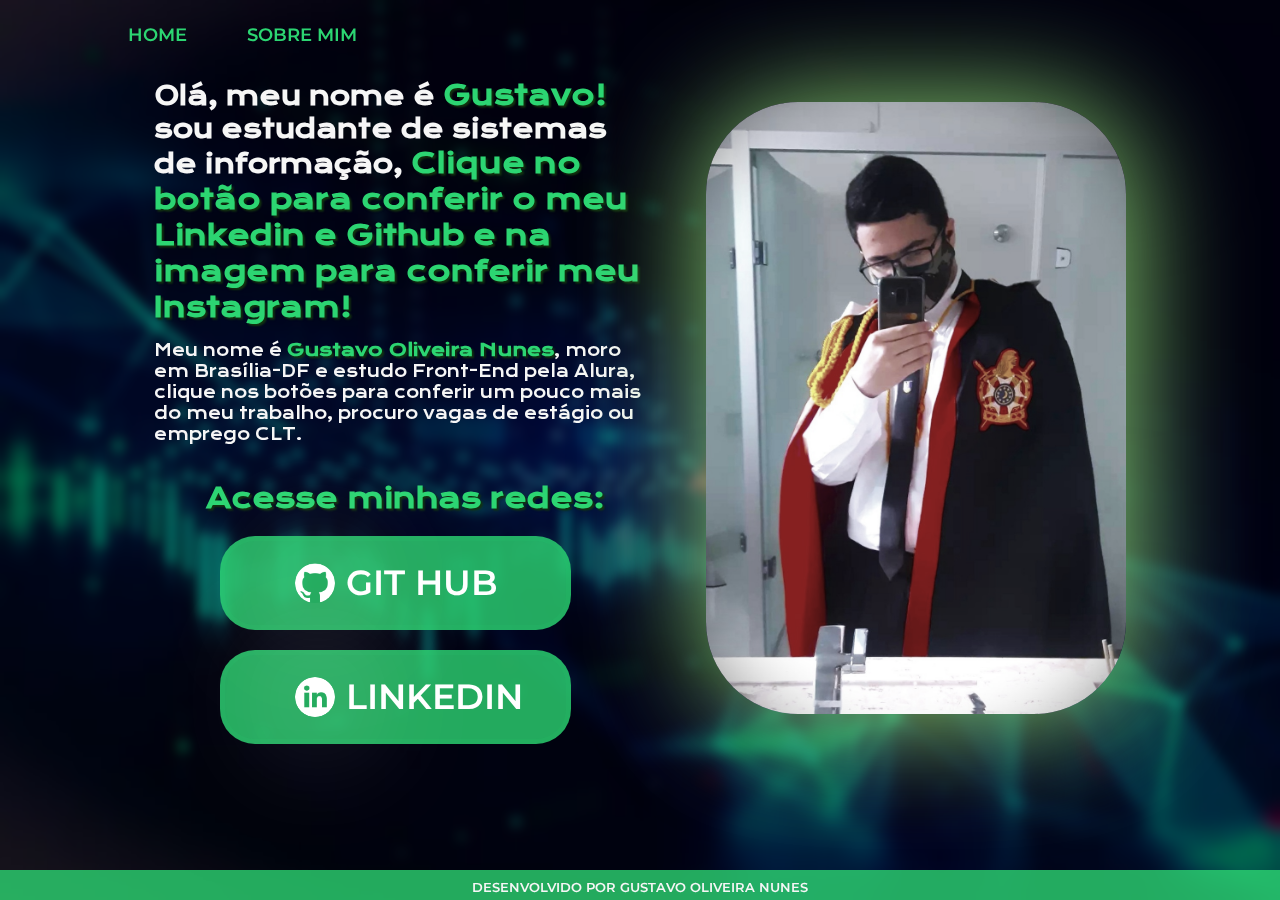
<file: index.html>
<!DOCTYPE html>
    <html lang="pt">
    <head>
        <meta charset="UTF-8">
        <meta http-equiv="X-UA-Compatible" content="IE=edge">
        <meta name="viewport" content="width=device-width, initial-scale=1.0">

        <title>Portifolio</title>
        <link rel="stylesheet" href="./Styles/gustavo.css"> 
    </head>

    <body>
        <header class="cabecalho"> 
          <nav class="cabecalho__menu"> 
            <a class="cabecalho__menu__link" href="index.html"> HOME </a>
            <a class="cabecalho__menu__link" href="about.html"  > SOBRE MIM </a>
          </nav>    
        
        </header>
        <main class="apresentacao"> 

            <section class="apresentacao__conteudo"> 

            <h1 class="apresentacao__conteudo__titulo">Olá, meu nome é <span class="destaque"> Gustavo!</span> sou estudante de sistemas de informação, 
                <span class="destaque">  Clique no botão para conferir o meu Linkedin e Github e na imagem para conferir meu Instagram! </span> </h1>   
                <p class="apresentacao__conteudo__texto"> Meu nome é <span class=" destaque">  Gustavo Oliveira Nunes</span>, moro em Brasília-DF e estudo Front-End pela Alura, clique 
                    nos botões para conferir um pouco mais do meu trabalho, procuro vagas de estágio ou emprego CLT.
                    <br>
                    <br> 

                    <div class="apresentacao__links">
                        <h2 class="apresentacao__links__subtitulo"> <span class="destaque"> Acesse minhas redes: </span></h2>
                        <a href="https://github.com/GustavoNunes45" class="apresentacao__links__link" target="_blank">
                            <img src="./assets/github.png" class="apresentacao__links__icone" alt="Git Hub Icone" width="40px"  >GIT HUB</a>
                    
                <a href="https://www.linkedin.com/in/gustavo-nunes-2b3457210/" class="apresentacao__links__link" target="_blank">
                    <img src="./assets/linkedin.png" class="apresentacao__links__icone"  alt="Linkedin Icone" width="40px"  > LINKEDIN </a>
                    </div>
            </section>

            <a href="https://www.instagram.com/gustavoolinunes3/" target="_blank"><img src="./assets/Gustavo.jpg" alt="foto minha " width="420" height="612" class="filtro_verde" ></a>
        </main>  
        <footer class="rodape"> 
         <p>DESENVOLVIDO POR GUSTAVO OLIVEIRA NUNES</p>    
        
        </footer>
    </body>
    </html>
</file>
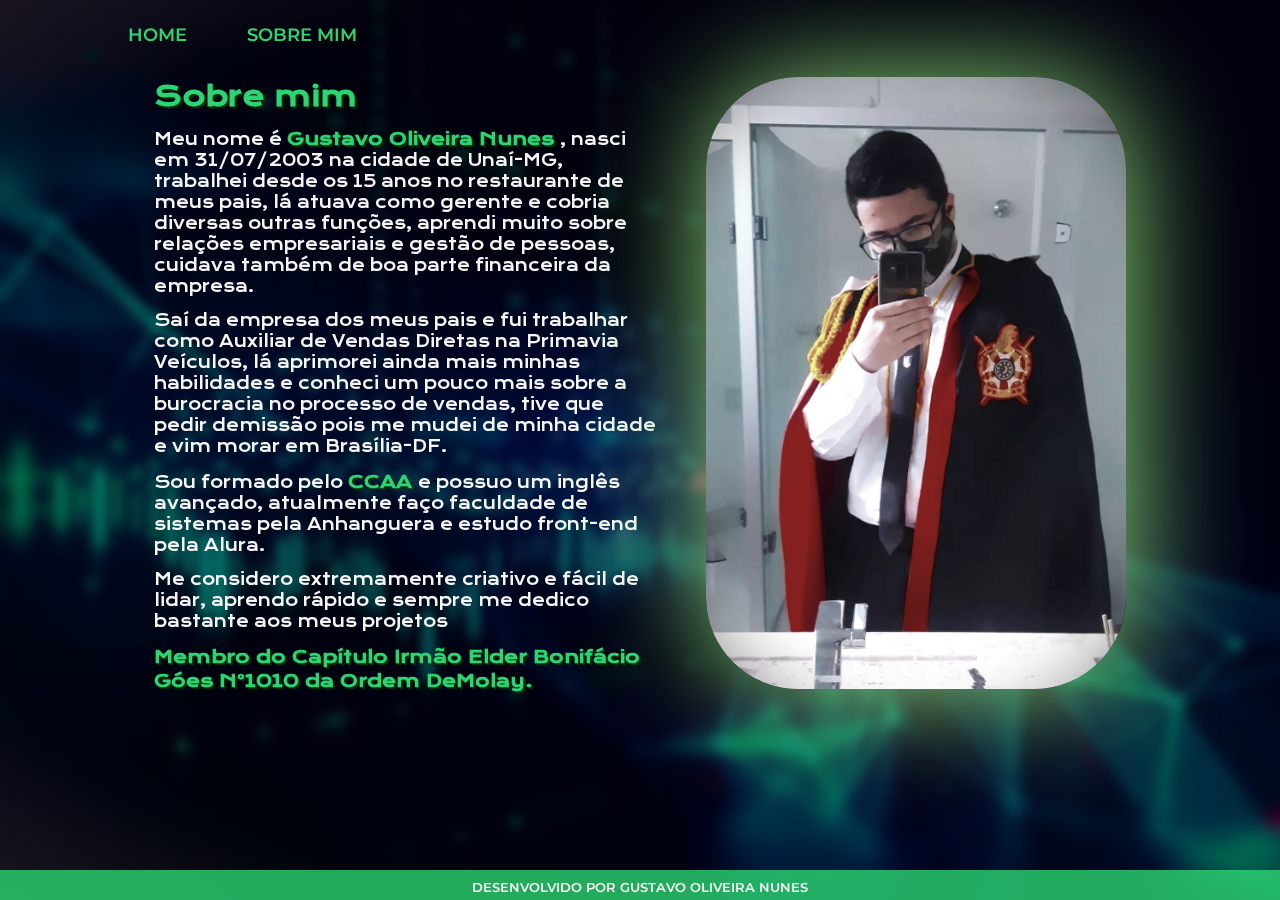
<file: about.html>
<!DOCTYPE html>
<html lang="pt-br">
<head>

    <meta charset="UTF-8">
    <meta http-equiv="X-UA-Compatible" content="IE=edge">
    <meta name="viewport" content="width=device-width, initial-scale=1.0">

    <title>Sobre Mim</title>
    <link rel="stylesheet" href="./Styles/gustavo.css">
</head>
<body>
    <header class="cabecalho"> 
        <nav class="cabecalho__menu"> 
          <a class="cabecalho__menu__link" href="index.html"> HOME </a>
          <a class="cabecalho__menu__link" href="about.html"  > SOBRE MIM </a>
        </nav>    
      </header>

    <main class="apresentacao"> 
    
     <section class="apresentacao__conteudo">
        <h1 class="apresentacao__conteudo__titulo"  >  <span class="destaque">   Sobre mim </span>  </h1>
        <p class="apresentacao__conteudo__texto"> Meu nome é <span class="destaque"> Gustavo Oliveira Nunes </span>, nasci em 31/07/2003 na cidade de Unaí-MG, 
            trabalhei desde os 15 anos no restaurante de meus pais, 
            lá atuava como gerente e cobria diversas outras funções, aprendi muito sobre relações empresariais e gestão de pessoas, 
            cuidava também de boa parte financeira da empresa. </p>
            
        <p class="apresentacao__conteudo__texto">
            Saí da empresa dos meus pais e fui trabalhar como Auxiliar de Vendas Diretas na Primavia Veículos,
             lá aprimorei ainda mais minhas habilidades e conheci um pouco mais sobre a burocracia no processo de vendas,
             tive que pedir demissão pois me mudei de minha cidade e vim morar em Brasília-DF.</p>
        <p class="apresentacao__conteudo__texto">  
            Sou formado pelo <span class="destaque"> CCAA </span> e possuo um inglês avançado, 
            atualmente faço faculdade de sistemas pela Anhanguera e estudo front-end pela Alura. </p>

        <p class="apresentacao__conteudo__texto"> Me considero extremamente criativo e fácil de lidar, aprendo rápido e sempre me dedico bastante aos meus projetos </p>

        <p class="apresentacao__conteudo__texto"> <span class="destaque">  Membro do Capítulo Irmão Elder Bonifácio Góes N°1010 da Ordem DeMolay.<span class="destaque">  </p>
       
     </section>
     <a href="https://www.instagram.com/gustavoolinunes3/" target="_blank"><img src="./assets/Gustavo.jpg" alt="foto minha "
         width="420" height="612" class="filtro_verde" ></a>
      
    </main>

    <footer class="rodape"> 
        <p>DESENVOLVIDO POR GUSTAVO OLIVEIRA NUNES</p>    
       
       </footer>

</body>
</html>
</file>
<file: Styles/gustavo.css>
@import url('https://fonts.googleapis.com/css2?family=Krona+One&family=Montserrat:wght@400;600&display=swap');

:root {

    --cor--imagem:  rgb(44, 213, 114);
    --cor--letras:  rgb(44, 213, 114);
    --cor--botoes:  
    --cor--shadow:
}

*{
  margin: 0;
  padding: 0;
}
body {
    min-height: 100vh;
    box-sizing: border-box;
    background-color: black;
    color: #F6F6F6;
    background-image: url('../assets/background.jpeg');
    background-size: cover;
    text-shadow: 12px 1px px #000;
    backdrop-filter: blur(6px);
    display: flex;
    flex-direction: column;
    overflow-x: hidden;
    
}

header { 
    position: fixed;
    top: 0; 
    left: 0; 
    width: 100%; 
    padding: 24px 0 0 10%;
    color:rgb(44, 213, 114);
    font-family: 'Montserrat' , sans-serif;
    font-weight: 600;
    
}

.cabecalho__menu{
    
    display: flex;
    gap: 60px;
}



.cabecalho__menu__link {
    font-family: 'Montserrat' , sans-serif;
    font-weight: 600px;
    font-size: 18px;
    text-decoration: none;
    color: rgb(44, 213, 114);;
    
    
}

.cabecalho__menu__link:hover {

    color: #1c91ff;
    transition: color 1.0s ease;
    text-shadow: 8px 8px 30px #4466ff;

}




/*html, body {
    height: 100%;
    overflow: hidden;
  } */

.destaque{
    color: rgb(44, 213, 114);
    font-weight: bold;
    font-size: 1.1em;
    text-shadow: 2px 2px 2px #12330f;
}

.destaque:hover{
    color: #1c91ff;
    transition: color 1.0s ease;
    text-shadow: 8px 8px 30px #274eff;
}


img {
    border: 8px solid rgb(44, 213, 114);
    border-radius: 92px;
    filter: grayscale(60%);
    margin-left: 50px;
    border-style:hidden;
    box-shadow: 3px 3px 120px rgb(68, 255, 5);
   
    
  }
  img:hover {
    filter: none;
    transition: box-shadow 1.5s ease;
    box-shadow: 15px 15px 1000px #569fff;
}
  



.apresentacao{
    align-items: center;
    display: flex; 
    justify-content: space-between;
    padding: 6% 12%;
    
}

.apresentacao__conteudo{
    display: flex;
    flex-direction: column;
    gap: 13px;
    width: 615px;
}

.apresentacao__conteudo__titulo{
    font-family: 'Krona one' , sans-serif;
    font-size: 25px;
    text-align: left;
}

.apresentacao__conteudo__texto{ 

    font-size: 16px;
    font-family:'Krona one' , sans-serif;
}

.apresentacao__links{
    
    display: flex;
    
        width: 100%;
        justify-content: space-between;
        flex-direction: column; 
        align-items: center;
        margin-top: 1px;
        gap: 20px;
    
}
.apresentacao__links__icone{
    filter: brightness(0) invert(1);
    pointer-events: none;
    margin-right: 5px;
    

}

.apresentacao__links__subtitulo {

    font-family: 'Krona One' , sans-serif ;
    font-weight: 100;
    font-size: 25px;

}



.apresentacao__links__link{
    display: flex; 
    align-items: center;
    gap: 6px;
    border: 5px solid rgba(44, 213, 114, 0.1); 
    background-color: rgba(44, 213, 114, 0.8); 
    width: 300px;
    font-size: 35px;
    border-radius: 35px;
    margin-right: 20px;
    padding: 20.5px;
    text-decoration: none;
    color: rgb(255, 255, 255);
    font-family:'Montserrat' , sans-serif; 
    font-weight: 600;
  

}

.apresentacao__links__link:hover {
    background-color: #0B7BEA;
    color: white;
    transition: background-color 1.0s ease; border-color: ease;
    box-shadow: 3px 3px 50px #0B7BEA;
    border-color: #0B7BEA;
  }

 

  .rodape {
    font-family: 'Montserrat' , sans-serif;
    text-align: center;
    font-size: 13px;
    font-weight: 600;
    background-color: rgba(44, 213, 114, 0.8); 
    position: fixed;
    bottom: 0;
    left: 0;
    right: 0;
    height: 12px;
    padding: 9px;
  }
</file>
